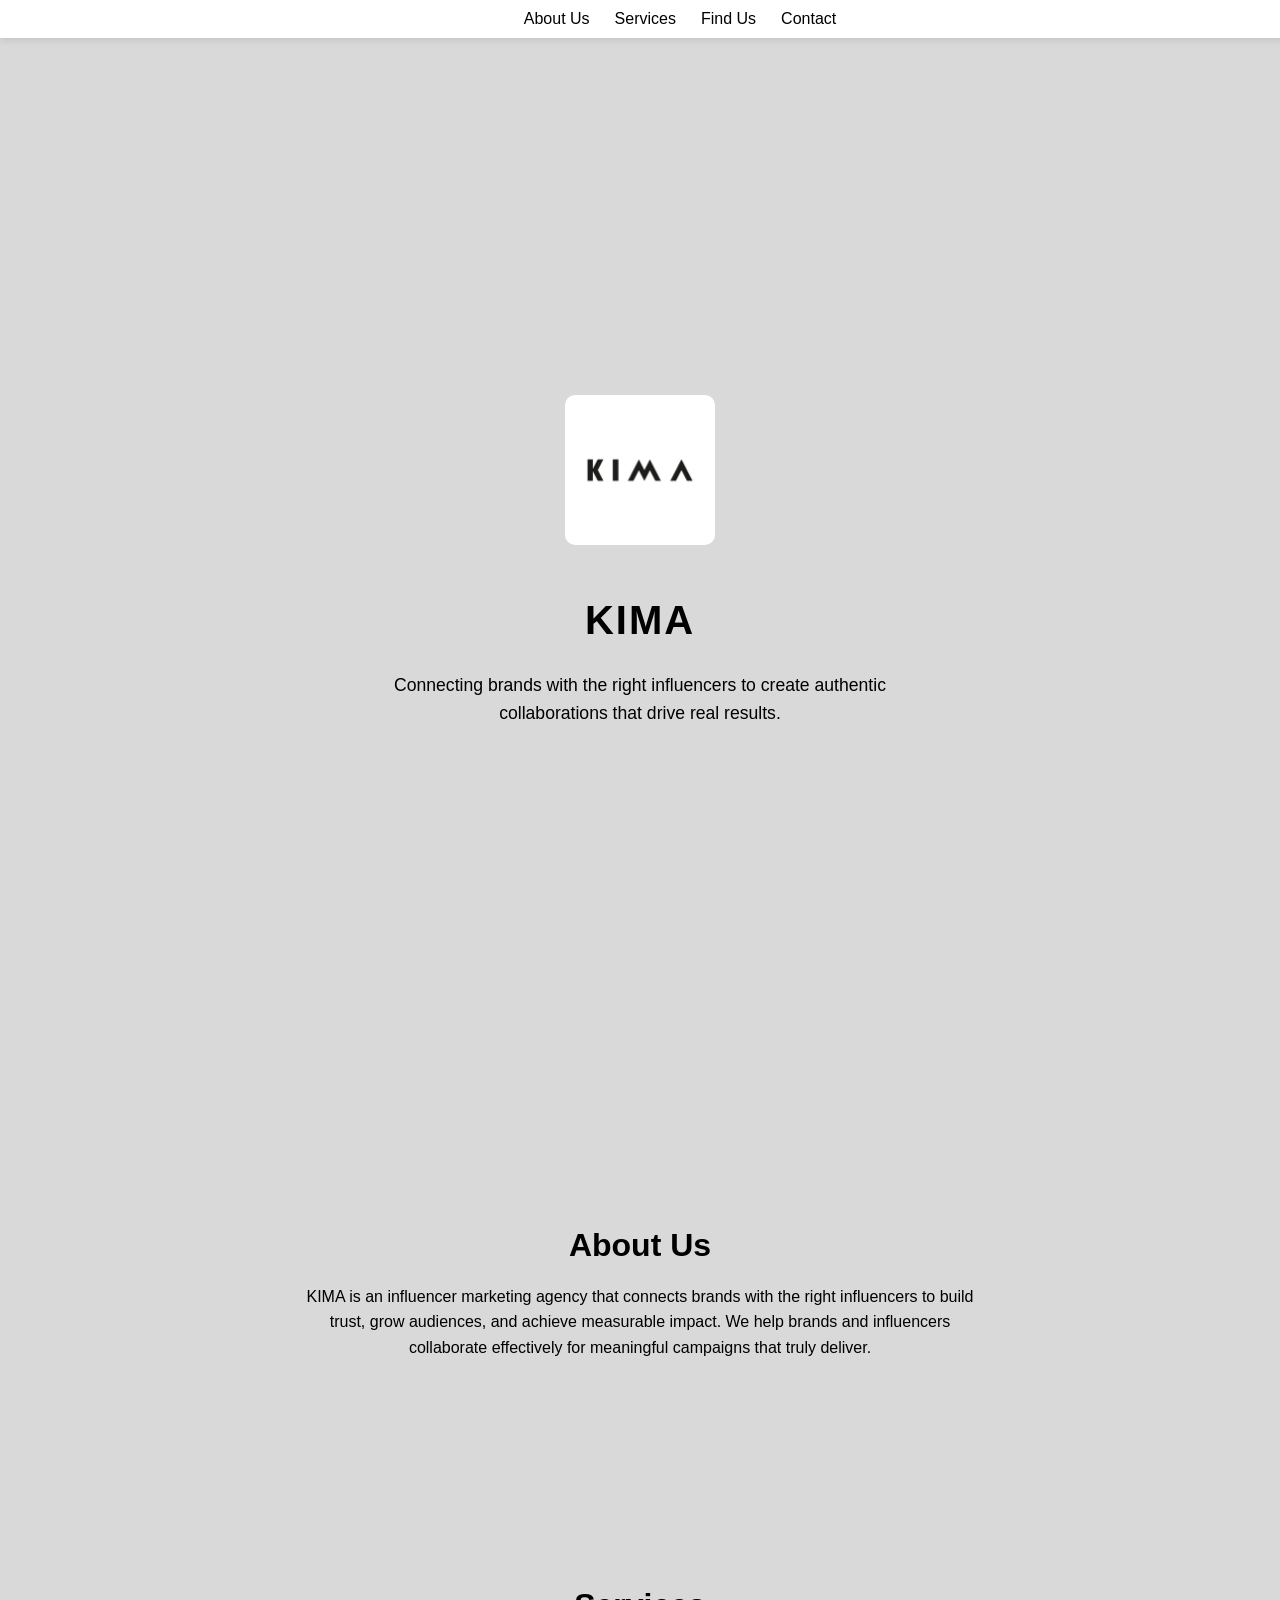
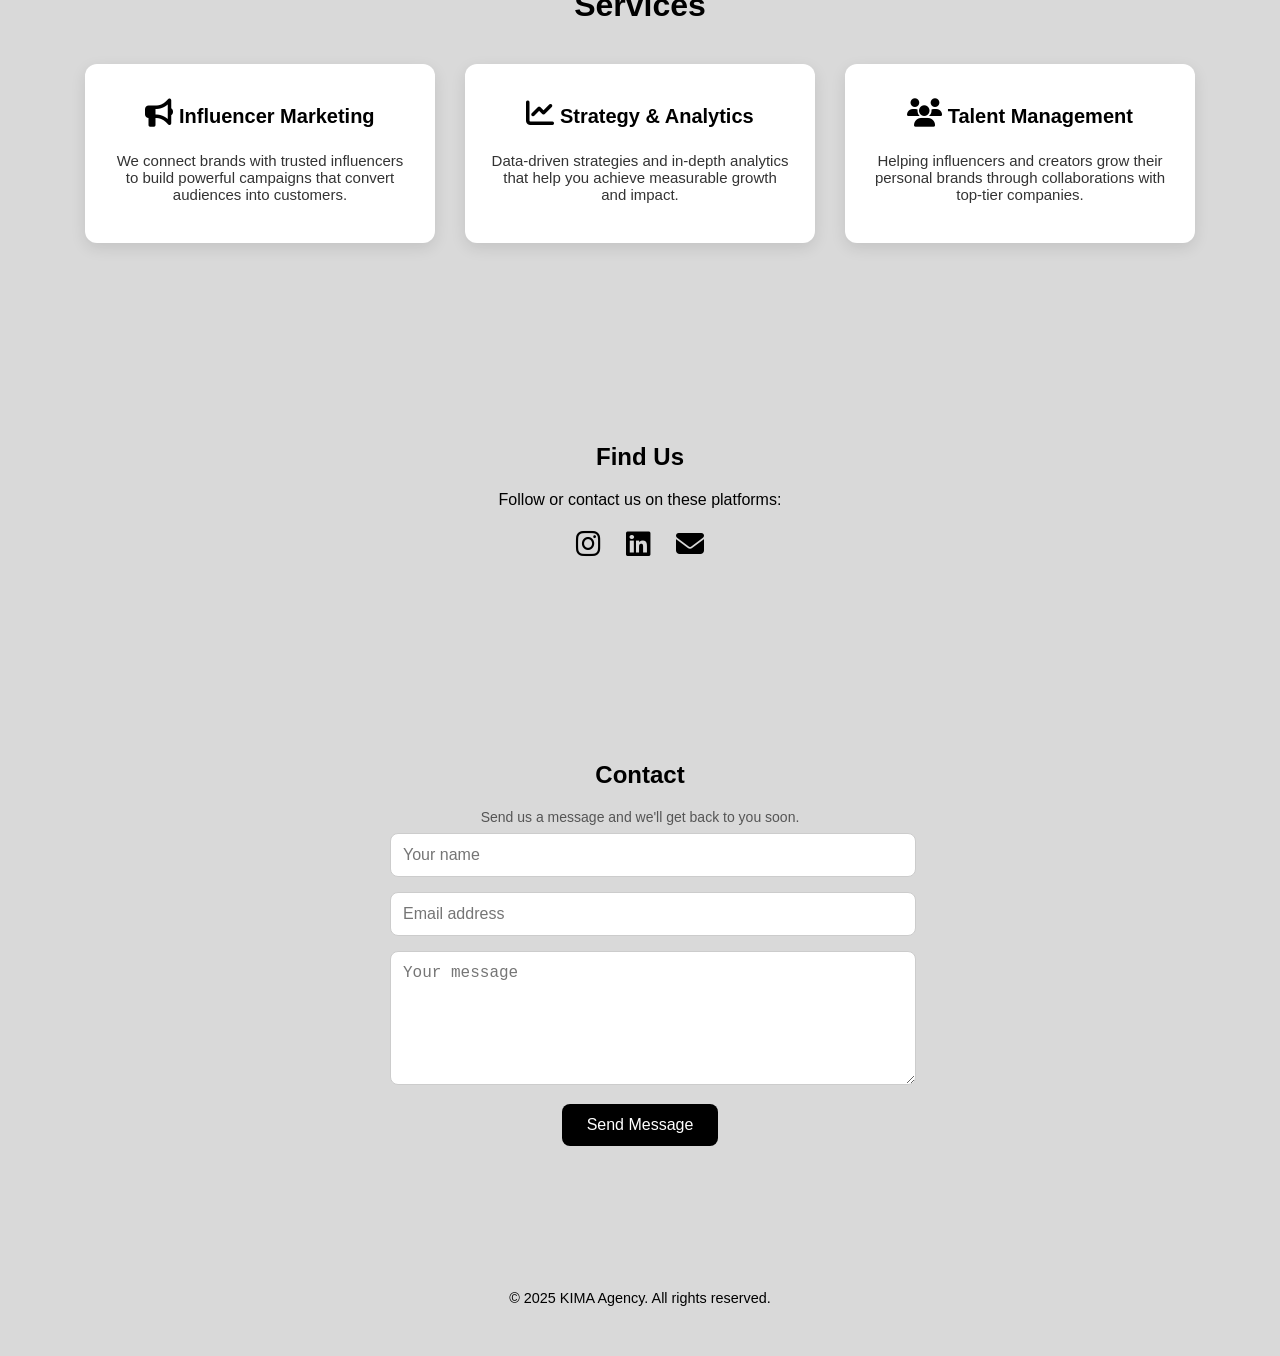
<file: index.html>
<!DOCTYPE html>
<html lang="en">
<head>
  <meta charset="UTF-8" />
  <meta name="viewport" content="width=device-width, initial-scale=1.0" />
  <title>KIMA | Influencer Marketing Agency</title>

  <!-- Favicon (tab icon) -->
  <link rel="icon" type="image/png" href="images/logo agency.jpg" />

  <!-- Font Awesome for icons -->
  <link
    rel="stylesheet"
    href="https://cdnjs.cloudflare.com/ajax/libs/font-awesome/6.4.0/css/all.min.css"
  />

  <!-- CSS file -->
  <link rel="stylesheet" href="style.css" />
</head>
<body>
  <!-- Navbar -->
  <header class="navbar">
    <nav>
      <ul>
        <li><a href="#about">About Us</a></li>
        <li><a href="#services">Services</a></li>
        <li><a href="#findus">Find Us</a></li>
        <li><a href="#contact">Contact</a></li>
      </ul>
    </nav>
  </header>

  <!-- Hero Section -->
  <section class="hero">
    <img src="images/logo agency.jpg" alt="KIMA Logo" class="hero-logo" />
    <h1>KIMA</h1>
    <p class="tagline">
      Connecting brands with the right influencers to create authentic collaborations that drive real results.
    </p>
  </section>

  <!-- About Section -->
  <section id="about" class="about">
    <h2>About Us</h2>
    <p>
      KIMA is an influencer marketing agency that connects brands with the right influencers to build trust, grow audiences, 
      and achieve measurable impact. We help brands and influencers collaborate effectively for meaningful campaigns that truly deliver.
    </p>
  </section>

  <!-- Services Section -->
  <section id="services" aria-labelledby="services-heading">
    <h2 id="services-heading">Services</h2>
    <div class="cards" role="list">
      <article class="card" role="listitem">
        <h3><i class="fas fa-bullhorn" aria-hidden="true"></i> Influencer Marketing</h3>
        <p>We connect brands with trusted influencers to build powerful campaigns that convert audiences into customers.</p>
      </article>
      <article class="card" role="listitem">
        <h3><i class="fas fa-chart-line" aria-hidden="true"></i> Strategy & Analytics</h3>
        <p>Data-driven strategies and in-depth analytics that help you achieve measurable growth and impact.</p>
      </article>
      <article class="card" role="listitem">
        <h3><i class="fas fa-users" aria-hidden="true"></i> Talent Management</h3>
        <p>Helping influencers and creators grow their personal brands through collaborations with top-tier companies.</p>
      </article>
    </div>
  </section>

  <!-- Find Us Section -->
  <section id="findus" class="social" aria-labelledby="findus-heading">
    <h2 id="findus-heading">Find Us</h2>
    <p>Follow or contact us on these platforms:</p>
    <div class="social-links">
      <a href="https://www.instagram.com/kima.agn/" target="_blank" rel="noopener noreferrer" aria-label="Instagram">
        <i class="fab fa-instagram" aria-hidden="true"></i>
      </a>
      <a href="https://linkedin.com/in/kima-agency-2b0582388" target="_blank" rel="noopener noreferrer" aria-label="LinkedIn">
        <i class="fab fa-linkedin" aria-hidden="true"></i>
      </a>
      <a href="mailto:contact@kimaagencey.com" aria-label="Email">
        <i class="fas fa-envelope" aria-hidden="true"></i>
      </a>
    </div>
  </section>

  <!-- Contact Section -->
  <section id="contact" aria-labelledby="contact-heading">
    <h2 id="contact-heading">Contact</h2>
    <div class="contact-form">
      <form action="#" method="post" class="form-grid" aria-describedby="contact-desc">
        <p id="contact-desc" style="margin:0 0 8px;color:#555;font-size:14px;">
          Send us a message and we'll get back to you soon.
        </p>
        <input type="text" name="name" placeholder="Your name" required>
        <input type="email" name="email" placeholder="Email address" required>
        <textarea name="message" rows="6" placeholder="Your message" required></textarea>
        <div>
          <button type="submit">Send Message</button>
        </div>
      </form>
    </div>
  </section>

  <footer>
    <p>© 2025 KIMA Agency. All rights reserved.</p>
  </footer>
</body>
</html>
</file>
<file: style.css>
/* General styles */
body {
  margin: 0;
  font-family: 'Poppins', sans-serif;
  color: #000;
  background-color: #D9D9D9;
  scroll-behavior: smooth;
}

/* Navbar */
.navbar {
  position: fixed;
  top: 0;
  width: 100%;
  background-color: white;
  display: flex;
  justify-content: center;
  align-items: center;
  padding: 10px 40px;
  box-shadow: 0 2px 8px rgba(0,0,0,0.1);
  z-index: 100;
}

.navbar ul {
  list-style: none;
  display: flex;
  gap: 25px;
  margin: 0;
  padding: 0;
}

.navbar ul li a {
  text-decoration: none;
  color: black;
  font-weight: 500;
  transition: color 0.3s;
}

.navbar ul li a:hover {
  color: gray;
}

/* Hero */
.hero {
  min-height: 100vh;
  display: flex;
  flex-direction: column;
  align-items: center;
  justify-content: center;
  text-align: center;
  padding: 120px 20px 80px;
}

.hero-logo {
  width: 150px;
  border-radius: 10px;
  margin-bottom: 20px;
}

.hero h1 {
  font-size: 2.5rem;
  margin-bottom: 10px;
  letter-spacing: 2px;
}

.tagline {
  font-size: 1.1rem;
  color: #000;
  max-width: 600px;
  line-height: 1.6;
}

/* About Section */
.about {
  padding: 100px 20px;
  text-align: center;
}

.about h2 {
  margin-bottom: 20px;
  font-size: 2rem;
}

.about p {
  color: #000;
  max-width: 700px;
  margin: 0 auto;
  line-height: 1.6;
  font-size: 1rem;
}

/* Services Section */
#services {
  background: #D9D9D9;
  padding: 100px 20px;
  text-align: center;
}

#services h2 {
  font-size: 2rem;
  margin-bottom: 40px;
}

.cards {
  display: flex;
  justify-content: center;
  gap: 30px;
  flex-wrap: wrap;
}

.card {
  background: #fff;
  border-radius: 12px;
  padding: 25px;
  width: 300px;
  box-shadow: 0 5px 15px rgba(0,0,0,0.1);
  transition: transform 0.3s ease, box-shadow 0.3s ease;
}

.card:hover {
  transform: translateY(-5px);
  box-shadow: 0 10px 20px rgba(0,0,0,0.15);
}

.card i {
  font-size: 28px;
  color: #000;
  margin-bottom: 10px;
}

.card h3 {
  font-size: 20px;
  margin: 10px 0;
  color: #000;
}

.card p {
  color: #333;
  font-size: 15px;
}

/* Find Us Section */
.social {
  padding: 80px 20px;
  text-align: center;
}

.social h2 {
  margin-bottom: 20px;
  color: #000;
}

.social-links {
  display: flex;
  justify-content: center;
  align-items: center;
  gap: 25px;
  margin-top: 20px;
}

.social-links a {
  font-size: 28px;
  color: #000;
  text-decoration: none;
  transition: all 0.3s ease;
}

.social-links a:hover {
  color: #777;
  transform: scale(1.1);
}

/* Contact Section */
#contact {
  background: #d9d9d9;
  padding: 100px 20px;
  text-align: center;
}

.contact-form {
  max-width: 500px;
  margin: 0 auto;
}

.form-grid input,
.form-grid textarea {
  width: 100%;
  padding: 12px;
  margin-bottom: 15px;
  border: 1px solid #ccc;
  border-radius: 8px;
  font-size: 16px;
}

.form-grid button {
  background: black;
  color: white;
  border: none;
  padding: 12px 25px;
  border-radius: 8px;
  cursor: pointer;
  font-size: 16px;
  transition: background 0.3s;
}

.form-grid button:hover {
  background: #333;
}

/* Footer */
footer {
  text-align: center;
  padding: 30px;
  font-size: 0.9rem;
  color: #000;
}
</file>
